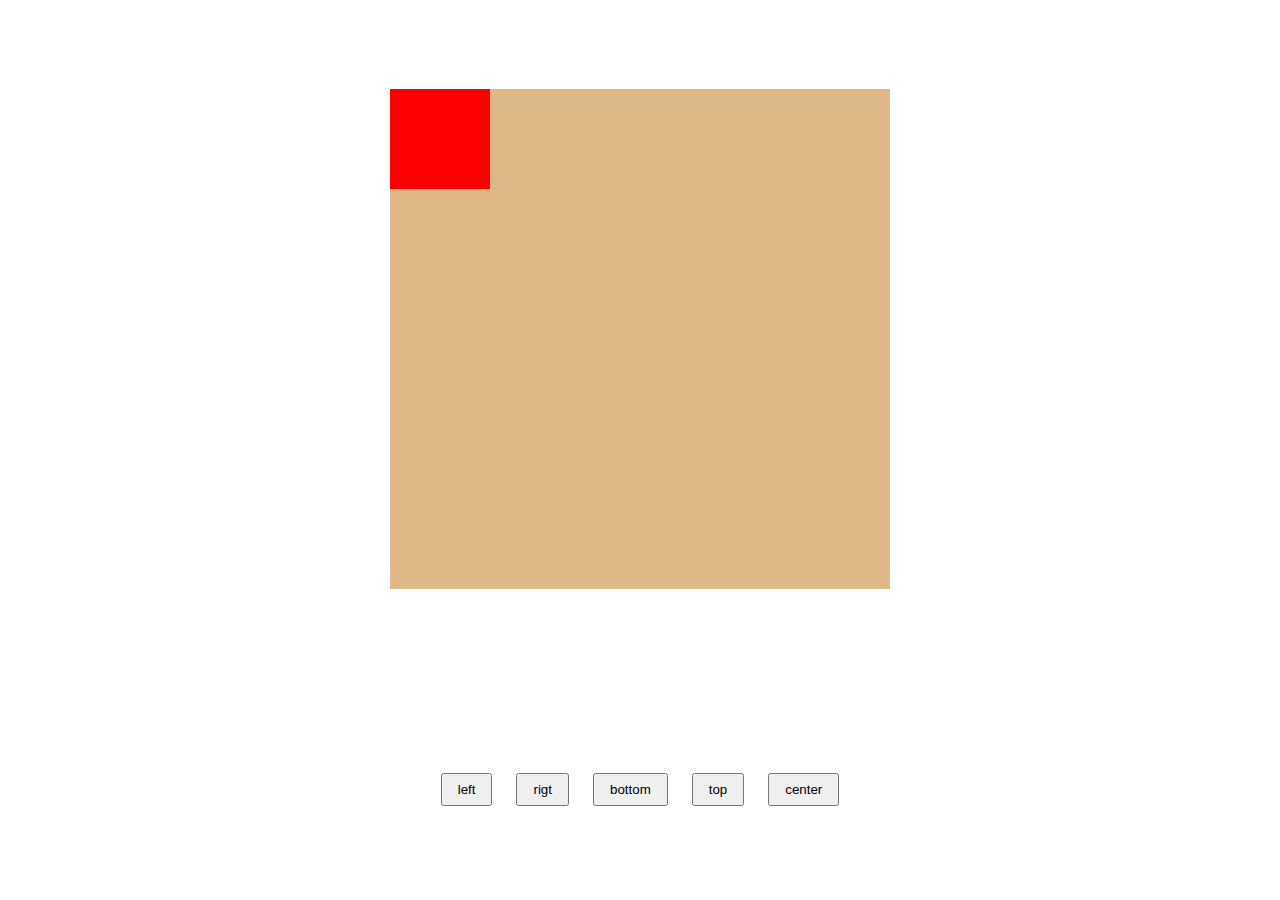
<file: index.html>
<!DOCTYPE html>
<html lang="en">
<head>
    <meta charset="UTF-8">
    <meta name="viewport" content="width=device-width, initial-scale=1.0">
    <title>js task</title>
    <link rel="stylesheet" href="style.css">
</head>
<body>
    
   <div class="parent" id="parent">
    <div class="childbox" id="childBox"></div>
   </div>

   <div class="btnCont">
    <button class="btn" id="left"> left</button>
    <button class="btn" id="right">rigt</button>
    <button class="btn" id="bottom">bottom</button>
    <button class="btn" id="top">top</button>
    <button class="btn" id="center">center</button>
   </div>

    <script>
        let childBox = document.getElementById("childBox");
        let leftbtn = document.getElementById("left");
        let rightbtn = document.getElementById("right");
        let bottombtn = document.getElementById("bottom");
        let topbtn = document.getElementById("top");
        let centerbtn = document.getElementById("center");

      leftbtn.addEventListener("click", ()=>{
        childBox.classList.add("left-0");
        childBox.classList.remove("right-0")
        childBox.classList.remove("bottom-0")
        childBox.classList.remove("top-0")
        childBox.classList.remove("center");
      });
      rightbtn.addEventListener("click", ()=>{
        childBox.classList.add("right-0");
        childBox.classList.remove("left-0")
        childBox.classList.remove("bottom-0")
        childBox.classList.remove("top-0")
        childBox.classList.remove("center");
      });
        bottombtn.addEventListener("click", ()=>{
        childBox.classList.add("bottom-0");
        childBox.classList.remove("left-0")
        childBox.classList.remove("right-0")
        childBox.classList.remove("top-0")
        childBox.classList.remove("center");
      });
        topbtn.addEventListener("click", ()=>{
        childBox.classList.add("top-0");
        childBox.classList.remove("left-0")
        childBox.classList.remove("bottom-0")
        childBox.classList.remove("right-0")
        childBox.classList.remove("center");
      });
        centerbtn.addEventListener("click", ()=>{
            childBox.classList.add("center");
            childBox.classList.remove("left-0")
            childBox.classList.remove("bottom-0")
            childBox.classList.remove("right-0")
            childBox.classList.remove("top-0")
        });
        

    </script>
</body>
</html>
</file>
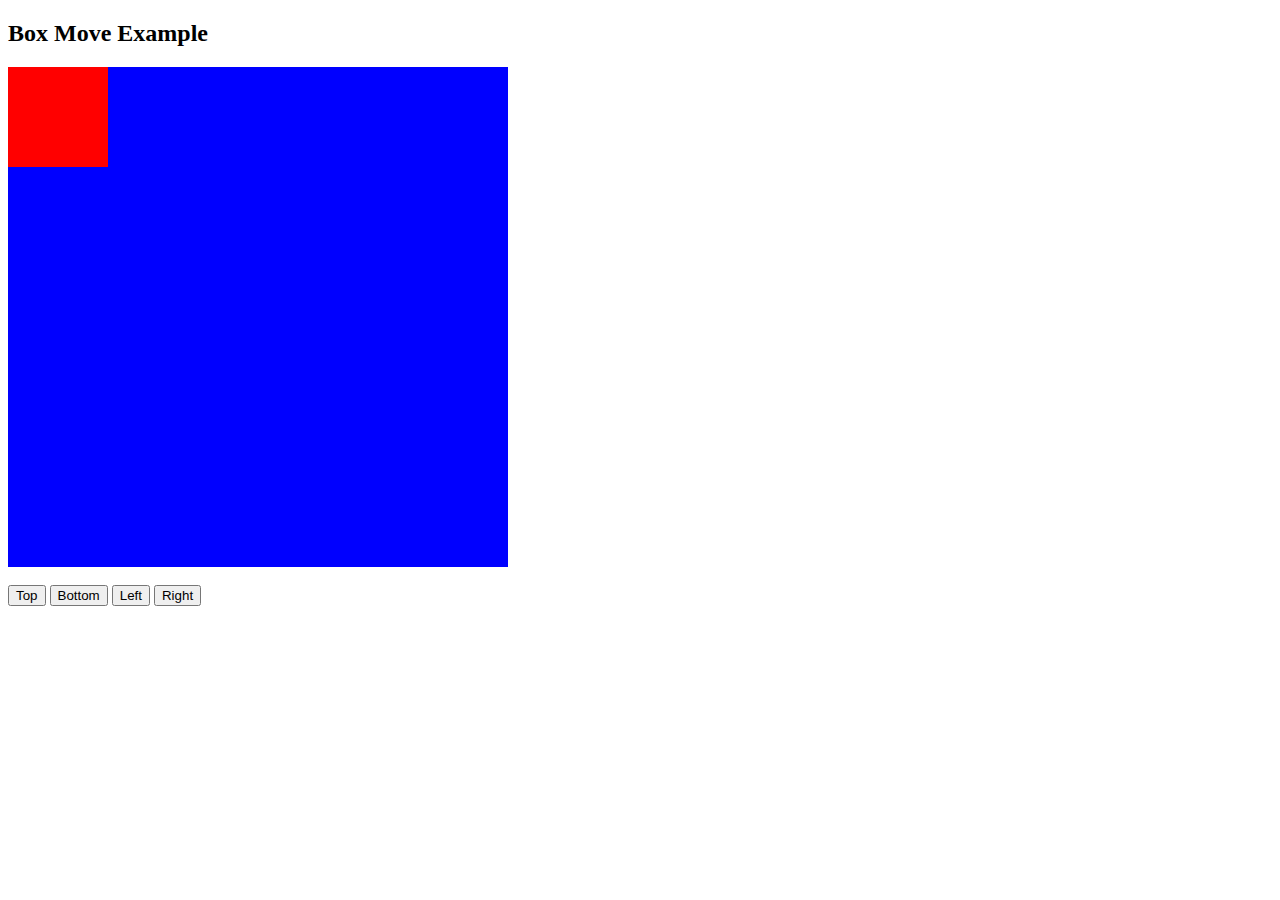
<file: 2ndstep.html>
<!DOCTYPE html>
<html>
<head>
  <title>Simple Box Movement</title>
  <style>
    #outer {
      width: 500px;
      height: 500px;
      background: blue;
      position: relative;
    }

    #inner {
      width: 100px;
      height: 100px;
      background: red;
      position: absolute;
    }
  </style>
</head>
<body>

  <h2>Box Move Example</h2>

  <div id="outer">
    <div id="inner"></div>
  </div>

  <br>

  <button onclick="moveTop()">Top</button>
  <button onclick="moveBottom()">Bottom</button>
  <button onclick="moveLeft()">Left</button>
  <button onclick="moveRight()">Right</button>

  <script>
    function moveTop() {
      document.getElementById("inner").style.top = "0px";
    }

    function moveBottom() {
      document.getElementById("inner").style.top = "400px";
    }

    function moveLeft() {
      document.getElementById("inner").style.left = "0px";
    }

    function moveRight() {
      document.getElementById("inner").style.left = "400px";
    }
  </script>

</body>
</html>
</file>
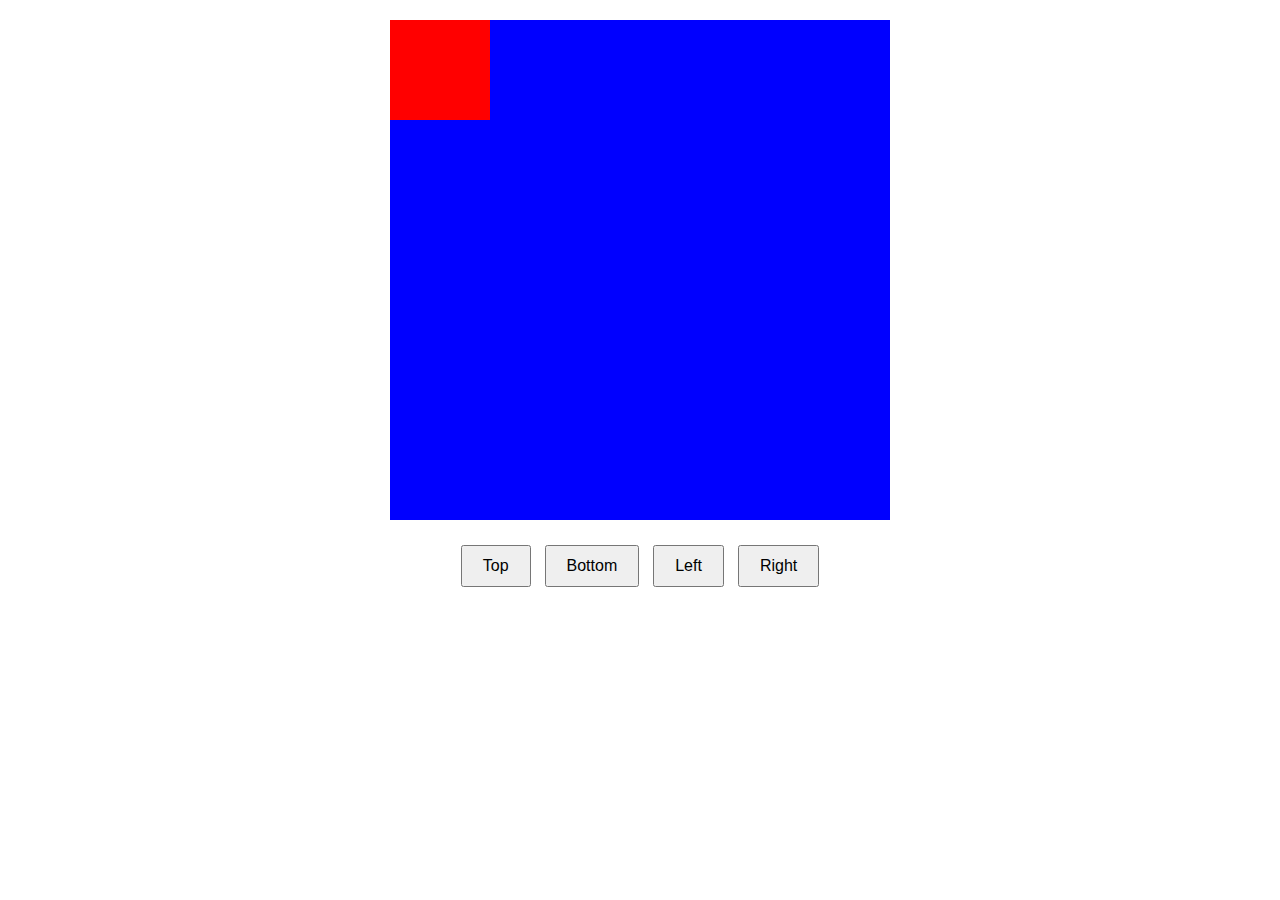
<file: gptproject.html>
<!DOCTYPE html>
<html lang="en">
<head>
  <meta charset="UTF-8">
  <title>Box Move Project</title>
  <style>
    .outer-box {
      width: 500px;
      height: 500px;
      background-color: blue;
      position: relative;
      margin: 20px auto;
    }

    .inner-box {
      width: 100px;
      height: 100px;
      background-color: red;
      position: absolute;
      top: 0;
      left: 0;
      transition: all 0.3s ease;
    }

    .button-container {
      text-align: center;
      margin-top: 20px;
    }

    button {
      margin: 5px;
      padding: 10px 20px;
      font-size: 16px;
      cursor: pointer;
    }
  </style>
</head>
<body>

  <div class="outer-box" id="outerBox">
    <div class="inner-box" id="innerBox"></div>
  </div>

  <div class="button-container">
    <button onclick="moveBox('top')">Top</button>
    <button onclick="moveBox('bottom')">Bottom</button>
    <button onclick="moveBox('left')">Left</button>
    <button onclick="moveBox('right')">Right</button>
  </div>

  <script>
    function moveBox(direction) {
      const innerBox = document.getElementById("innerBox");
      const outerBox = document.getElementById("outerBox");

      const outerW = outerBox.clientWidth;
      const outerH = outerBox.clientHeight;
      const innerW = innerBox.clientWidth;
      const innerH = innerBox.clientHeight;

      if (direction === "top") {
        innerBox.style.top = "0px";
      } else if (direction === "bottom") {
        innerBox.style.top = (outerH - innerH) + "px";
      } else if (direction === "left") {
        innerBox.style.left = "0px";
      } else if (direction === "right") {
        innerBox.style.left = (outerW - innerW) + "px";
      }
    }
  </script>

</body>
</html>
</file>
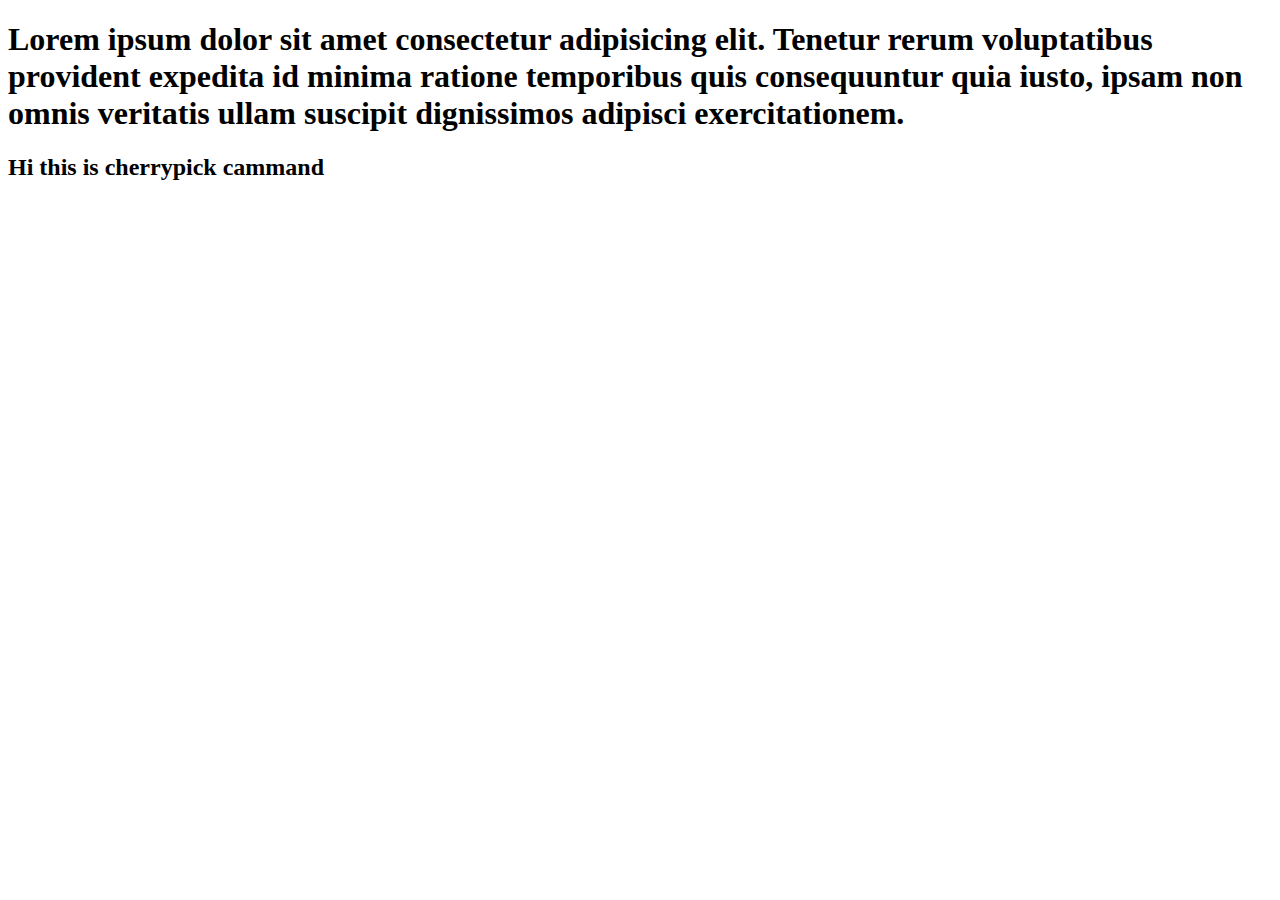
<file: test.html>
<!DOCTYPE html>
<html lang="en">
<head>
    <meta charset="UTF-8">
    <meta name="viewport" content="width=device-width, initial-scale=1.0">
    <title>test</title>
</head>
<body>
    <h1>Lorem ipsum dolor sit amet consectetur adipisicing elit. Tenetur rerum voluptatibus provident expedita id minima ratione temporibus quis consequuntur quia iusto, ipsam non omnis veritatis ullam suscipit dignissimos adipisci exercitationem.</h1>
    <h2>Hi this is cherrypick cammand</h2>
</body>
</html>
</file>
<file: style.css>
*{
    margin: 0;
    padding: 0;
    box-sizing: border-box;
}
body {
    display: grid;
    place-items: center;
    min-height: 100vh;
}
.parent {
    width: 500px;
    aspect-ratio: 1/1;
    background: burlywood;
    position: relative;
    transition: all .5s linear;
}
.childbox {
    position: absolute;
    background: red;
    width: 100px;
    aspect-ratio: 1/1;
}
.left-0 {
    left: 0;
    top: 0;
}
.right-0 {
    right: 0;
    top: 0;
}
.bottom-0 {
    right: 50%;
    transform: translateX(50%);
    bottom: 0;
}
.top-0 {
    right: 50%;
    transform: translateX(50%);
    top: 0;
}
.center {
    left: 50%;
    top: 50%;
    transform: translate(-50%, -50%);
}
.btn {
    margin: 5px 10px;
    padding: 7px 15px;
    cursor: pointer;
}
</file>
